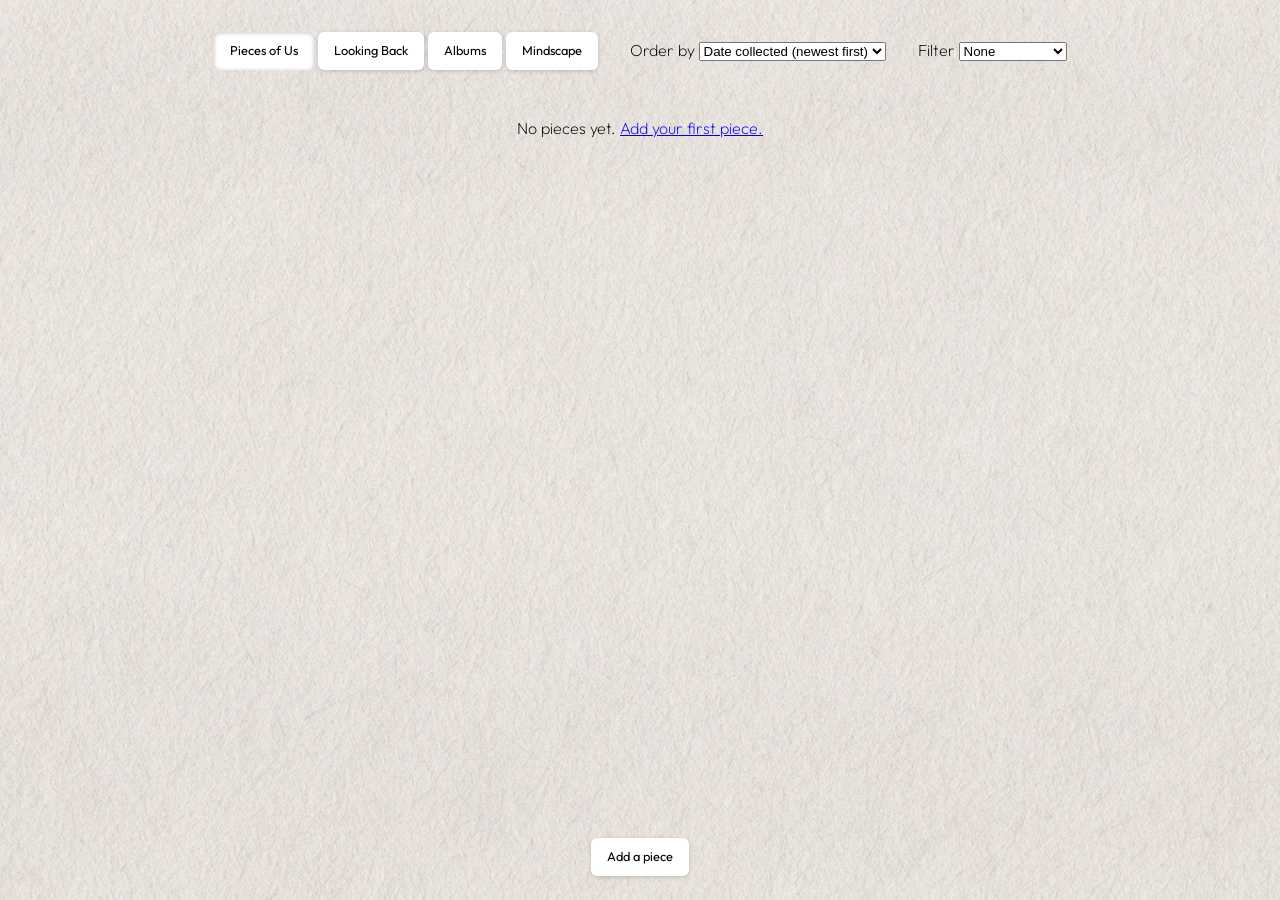
<file: index.html>
<!DOCTYPE html>
<html lang="en">
<head>
  <meta charset="UTF-8">
  <meta name="viewport" content="width=device-width, initial-scale=1.0">
  <title>Pieces of Us</title>
  <link rel="stylesheet" href="style.css">

  <link rel="preconnect" href="https://fonts.googleapis.com">
  <link rel="preconnect" href="https://fonts.gstatic.com" crossorigin>
  <link href="https://fonts.googleapis.com/css2?family=Outfit:wght@100..900&display=swap" rel="stylesheet">

  <link rel="preconnect" href="https://fonts.googleapis.com">
  <link rel="preconnect" href="https://fonts.gstatic.com" crossorigin>
  <link href="https://fonts.googleapis.com/css2?family=Cutive+Mono&family=JetBrains+Mono:wght@100..800&family=Outfit:wght@100..900&display=swap" rel="stylesheet">
</head>

<body class="archive-page">
  <!-- The "Vintage" photo filter: a disposable film camera look (used by
       style.css). Firmer contrast, warm yellow highlights, a touch of green in
       the shadows, punchier color, then a light film grain. -->
  <svg class="svg-filters" aria-hidden="true" focusable="false">
    <filter id="disposable-film" color-interpolation-filters="sRGB" x="0" y="0" width="100%" height="100%">
      <feComponentTransfer result="curved">
        <feFuncR type="table" tableValues="0.04 0.28 0.58 0.85 1"/>
        <feFuncG type="table" tableValues="0.06 0.30 0.57 0.81 0.96"/>
        <feFuncB type="table" tableValues="0.05 0.23 0.47 0.71 0.86"/>
      </feComponentTransfer>
      <feColorMatrix in="curved" type="saturate" values="1.1" result="toned"/>
      <feTurbulence type="fractalNoise" baseFrequency="0.85" numOctaves="2" seed="7" result="noise"/>
      <feColorMatrix in="noise" type="matrix" result="grain"
        values="1 0 0 0 0  1 0 0 0 0  1 0 0 0 0  0 0 0 0 0.22"/>
      <feBlend in="grain" in2="toned" mode="soft-light" result="grainy"/>
      <feComposite in="grainy" in2="SourceGraphic" operator="in"/>
    </filter>
  </svg>
  <!-- Sidebar of everyone in the archive; choosing a name shows only their pieces -->
  <nav id="people-nav" class="people-nav" aria-label="People">
    <div class="float-in">
      <h2>People</h2>
      <ul id="people-list" class="people-list"></ul>
    </div>
  </nav>

  <!-- One row: "Show people" on the left, the views and order in the middle -->
  <header class="archive-controls float-in">
    <button type="button" id="people-toggle" class="people-toggle" aria-controls="people-nav" aria-expanded="false" hidden>Show people</button>

    <div class="archive-views">
    <div class="view-toggle" role="group" aria-label="View">
      <button type="button" data-view="grid" aria-pressed="true">Pieces of Us</button>
      <button type="button" data-view="carousel" aria-pressed="false">Looking Back</button>
      <button type="button" data-view="catalogue" aria-pressed="false">Albums</button>
      <button type="button" data-view="floating" aria-pressed="false">Mindscape</button>
    </div>

    <!-- Order of the pieces (grid and carousel) -->
    <div id="sort-order-control">
      <label for="sort-order">Order by</label>
      <select id="sort-order">
        <option value="newest">Date collected (newest first)</option>
        <option value="oldest">Date collected (oldest first)</option>
        <option value="title">Name of piece (A–Z)</option>
        <option value="person">Person in mind (A–Z)</option>
      </select>
    </div>

    <!-- A look for every photo (grid, carousel and Mindscape) -->
    <div id="photo-filter-control">
      <label for="photo-filter">Filter</label>
      <select id="photo-filter">
        <option value="none">None</option>
        <option value="vintage">Vintage</option>
        <option value="halftone">Color Halftone</option>
      </select>
    </div>

    <!-- Order of the books (catalogue) -->
    <div id="catalogue-order-control" hidden>
      <label for="catalogue-order">Order by</label>
      <select id="catalogue-order">
        <option value="az">Name (A–Z)</option>
        <option value="za">Name (Z–A)</option>
      </select>
    </div>
    </div>
  </header>

  <main>
    <p id="archive-message" class="float-in" hidden></p>
    <p id="filter-status" hidden></p>

    <!-- Grid view: every piece in an equal square -->
    <section id="grid-view" class="float-in">
      <h1>Pieces of Us</h1>
      <ul id="piece-grid" class="piece-grid"></ul>
    </section>

    <!-- Carousel view: one piece at a time, in the same order as the grid -->
    <section id="carousel-view" class="float-in" hidden>
      <!-- The piece's title and date are shown with the stack below the
           pieces, so the view's heading is only for screen readers -->
      <h1 class="visually-hidden">Looking Back</h1>

      <!-- Scroll or swipe up and down over the pieces (or use the arrow keys)
           to move through them. The row of pieces moves with the scrolling;
           gallery.js fills it with the main piece and those either side. -->
      <div class="carousel" tabindex="0"
        aria-label="Pieces: scroll or swipe up and down, or use the arrow keys, to move between them">
        <div class="carousel-track"></div>
      </div>

      <!-- Every piece as a thin book, in its person's color; the piece being
           looked at lifts, with its title above and the date it was
           collected below. Clicking a book moves to its piece. -->
      <div id="carousel-stack" class="carousel-stack">
        <p id="stack-title" class="stack-title"></p>
        <!-- A window onto the books, which slide through it as the pieces scroll -->
        <div class="stack-window">
          <div id="stack-books" class="stack-books" role="group" aria-label="All pieces"></div>
        </div>
        <p id="stack-date" class="stack-date"></p>
      </div>
      <button type="button" id="edit-piece">Edit this piece</button>

      <!-- Shown in place of the title, people and description while editing -->
      <form id="edit-form" class="edit-form" hidden>
        <!-- Below the photo: crop it, or change its brightness and saturation -->
        <div>
          <button type="button" id="edit-photo" class="edit-photo-button">Edit photo</button>
        </div>
        <div>
          <label for="edit-title">Title this piece.</label>
          <input type="text" id="edit-title" required>
        </div>
        <div>
          <label for="edit-person">Who in your life are you reminded of?</label>
          <p class="field-hint" id="edit-person-hint">Add as many people as you like: press Enter after each name.</p>
          <div id="edit-people"></div>
        </div>
        <!-- One "Why does this remind you of …?" box for each person tagged -->
        <div id="edit-descriptions" class="description-fields"></div>
        <div class="edit-actions">
          <label class="gift-toggle">
            <input type="checkbox" id="edit-gift-idea">
            Gift Idea?
          </label>
          <button type="submit">Save</button>
          <button type="button" id="edit-cancel">Cancel</button>
          <button type="button" id="edit-delete">Delete</button>
        </div>
        <p id="edit-status" role="status"></p>
      </form>

      <!-- Asks before deleting the piece being edited -->
      <dialog id="delete-dialog" class="confirm-dialog" aria-labelledby="delete-dialog-text">
        <p id="delete-dialog-text">Are you sure you want to delete this memory?</p>
        <div class="dialog-actions">
          <button type="button" id="delete-confirm">I'm sure</button>
          <button type="button" id="delete-cancel" autofocus>Go back</button>
        </div>
      </dialog>
    </section>

    <!-- Catalogue view: each person's album as a book spine on a shelf, A-Z -->
    <section id="catalogue-view" class="float-in" hidden>
      <h1>Albums</h1>
      <ul id="bookshelf" class="bookshelf"></ul>
    </section>

    <!-- Floating view: pieces scattered at random sizes, joined by lines where they share a person -->
    <section id="floating-view" class="float-in" hidden>
      <h1>Mindscape</h1>
      <div class="zoom-controls" role="group" aria-label="Zoom">
        <button type="button" id="zoom-out" aria-label="Zoom out">&minus;</button>
        <button type="button" id="zoom-reset" aria-label="Reset zoom to 100%">100%</button>
        <button type="button" id="zoom-in" aria-label="Zoom in">+</button>
      </div>
      <!-- The zoomable area: the stage is sized to the zoomed pieces, so the
           area can scroll; the field holds the pieces and lines at full size
           and is scaled by the zoom -->
      <div id="floating-viewport" class="floating-viewport">
        <div id="floating-stage" class="floating-stage">
          <div id="floating-field" class="floating-field">
            <svg id="floating-lines" class="floating-lines" aria-hidden="true"></svg>
          </div>
        </div>
      </div>
    </section>
  </main>

  <!-- "Add a piece": a button pinned to the bottom center of the window -->
  <a href="submit.html" class="add-piece-link button-link float-in">Add a piece</a>

  <!-- On phones, while the Mindscape is open: a zoom slider pinned to the
       bottom of the screen. It sits outside the Mindscape section so the
       section's fade-in doesn't carry it up the page. -->
  <div class="zoom-slider-bar" id="zoom-slider-bar" hidden>
    <label for="zoom-slider">Zoom</label>
    <input type="range" id="zoom-slider" min="50" max="250" step="5" value="100">
    <output id="zoom-slider-value" for="zoom-slider">100%</output>
  </div>

  <!-- A piece on its own, opened from the grid: a card over the dimmed page,
       with the photo, the people's colors, the date and title, and what the
       piece means to each person in a speech bubble in their color. Clicking
       a color shows that person's album; clicking outside the card, "Back to
       all pieces" or Escape closes it. -->
  <dialog id="piece-dialog" class="piece-dialog" aria-labelledby="piece-card-title">
    <article class="piece-card">
      <div class="piece-frame piece-card-photo" id="piece-card-photo">
        <img id="piece-card-image" alt="">
      </div>
      <div class="piece-card-words" id="piece-card-words"></div>
      <div class="piece-card-details">
        <div class="piece-card-people" id="piece-card-people"></div>
        <p class="piece-card-date" id="piece-card-date"></p>
        <h2 class="piece-card-title" id="piece-card-title"></h2>
      </div>
      <!-- Opens the piece in Looking Back with its edit form -->
      <button type="button" class="piece-card-edit" id="piece-card-edit">Edit piece</button>
    </article>
    <button type="button" class="piece-card-back" id="piece-card-back">Back to all pieces</button>
  </dialog>

  <script src="db.js"></script>
  <script src="people-field.js"></script>
  <script src="photo-editor.js"></script>
  <script src="gallery.js"></script>
</body>
</html>
</file>
<file: style.css>
/* Base reset */
*,
*::before,
*::after {
  box-sizing: border-box;
}

/* <weight>: use a value from 100 to 900 */

/* The grain the whole site sits on: a web-sized copy of
   images/grain-texture.jpeg, fixed to the window so it stays put while the
   page scrolls, over its average color while it loads */
:root {
  --paper: #e6e2db url("images/grain-texture-web.jpg") center / cover fixed;
}

body {
  margin: 0;
  background: var(--paper);
  font-family: Outfit, sans-serif;
  font-optical-sizing: auto;
  font-weight: 200;
  font-style: normal;
}

/* Headings in Outfit ExtraLight */
h1 {
  font-weight: 200;
}

/* Every button on the site looks like "Back to all pieces" on a piece's
   card: white, rounded, no border, with a slight drop shadow so it shows on
   the white page and cards. Buttons that are pieces, books, color circles or
   names keep their own look, so they're left out. (:where keeps this rule
   from outweighing any button's own styles.) */
button {
  font-family: Outfit, sans-serif;
}

:where(button):not(:where(.piece-tile, .floating-piece, .stack-book, .piece-card-dot, .book, .name-toggle, .people-list button, .people-tags button)),
:where(.button-link) {
  padding: 0.7rem 1rem;
  border: none;
  border-radius: 6px;
  background: #ffffff;
  color: inherit;
  font-size: 0.8rem;
  font-weight: 400;
  line-height: 1.2;
  box-shadow: 0 1px 4px rgba(0, 0, 0, 0.18);
  cursor: pointer;
  transition: box-shadow 0.2s ease;
}

/* Pointing at a button lifts its shadow a little */
:where(button):not(:where(.piece-tile, .floating-piece, .stack-book, .piece-card-dot, .book, .name-toggle, .people-list button, .people-tags button)):hover,
:where(.button-link):hover {
  box-shadow: 0 2px 8px rgba(0, 0, 0, 0.22);
}

/* Links that look like buttons ("Add a piece", "Back to all pieces") */
.button-link {
  display: inline-block;
  text-decoration: none;
}

/* The "Choose File" button of a file picker, to match (the picker gets a
   little room so the button's shadow isn't cut off) */
input[type="file"] {
  padding: 4px;
}

input[type="file"]::file-selector-button {
  margin-right: 0.75rem;
  padding: 0.7rem 1rem;
  border: none;
  border-radius: 6px;
  background: #ffffff;
  color: inherit;
  font-family: Outfit, sans-serif;
  font-size: 0.8rem;
  font-weight: 400;
  box-shadow: 0 1px 4px rgba(0, 0, 0, 0.18);
  cursor: pointer;
}

/* The view being shown: its button looks pressed in */
:where(button)[aria-pressed="true"] {
  box-shadow: inset 0 1px 4px rgba(0, 0, 0, 0.22);
}

:where(button):disabled {
  opacity: 0.5;
  cursor: default;
}

label {
  font-family: Outfit, sans-serif;
}

/* Submission page: the postcard in the middle of the page, its content left-aligned */
.submit-page {
  font-family: Outfit, sans-serif;
  min-height: 100vh;
  display: flex;
  flex-direction: column;
  align-items: center;
  justify-content: center;
  text-align: left;
  /* Larger top and bottom space keeps the section condensed in the middle */
  padding: 15vh 1rem;
}

/* Fade in while floating up from below (used on both pages) */
/* "backwards" holds the start (hidden, lowered) until the animation runs, and
   afterwards lets the element go back to its own style. Holding the end as
   well would leave a transform on it, which keeps a child such as "Show
   people" from sitting above the people sidebar. */
.float-in {
  animation: float-in 1.2s cubic-bezier(0.22, 1, 0.36, 1) backwards;
}

@keyframes float-in {
  from {
    opacity: 0;
    transform: translateY(40px);
  }
  to {
    opacity: 1;
    transform: translateY(0);
  }
}

/* Skip the motion for visitors who have asked for less of it */
@media (prefers-reduced-motion: reduce) {
  .float-in {
    animation: none;
  }
}

.submit-container {
  width: 100%;
  max-width: 64rem;
}

/* The form as a postcard: heading across the top, picture side on the left,
   writing side on the right, divided by a thin line */
.postcard {
  display: grid;
  grid-template-columns: 1fr 1fr;
  grid-template-areas:
    "heading heading"
    "picture writing";
  margin-bottom: 1.25rem;
  padding: 2rem 2.5rem 2.5rem;
  background: #ffffff;
  border-radius: 8px;
  /* A soft drop shadow lifts the card off the page, in place of an outline */
  box-shadow: 0 4px 18px rgba(0, 0, 0, 0.16);
}

.postcard h1 {
  grid-area: heading;
  margin: 0 0 1.75rem;
  padding-right: 9rem; /* clear of the "Gift Idea?" box in the corner */
}

/* "Gift Idea?" in the card's top-right corner, sharing the heading's row */
.postcard .gift-toggle {
  grid-row: 1;
  grid-column: 1 / -1;
  justify-self: end;
  align-self: start;
  display: inline-flex;
  align-items: center;
  gap: 0.4rem;
  margin: 0;
  cursor: pointer;
}

.postcard-picture {
  grid-area: picture;
  padding-right: 2.5rem;
}

.postcard-writing {
  grid-area: writing;
  padding-left: 2.5rem;
  border-left: 1px solid #d4d4d4;
}

/* Each label sits above its field, with room between them */
.postcard .field,
.postcard .description-entry {
  display: flex;
  flex-direction: column;
  align-items: stretch;
  margin-bottom: 1.5rem;
}

.postcard label {
  margin-bottom: 0.6rem;
}

.postcard .field-hint {
  margin: -0.25rem 0 0.6rem;
}

.postcard input[type="text"],
.postcard input[type="date"],
.postcard textarea {
  width: 100%;
}

/* The picture: a framed space that the chosen image fills */
.postcard-photo {
  display: flex;
  align-items: center;
  justify-content: center;
  aspect-ratio: 4 / 3;
  border: 1px dashed #b5b5b5;
}

.postcard-photo img {
  display: block;
  max-width: 100%;
  max-height: 100%;
  height: auto;
}

/* Until an image is chosen, the frame shows only its caption */
.postcard-photo img[hidden] {
  display: none;
}

/* The preview opens the file chooser when clicked, with the "Choose File"
   button below it */
.postcard .postcard-photo {
  margin-bottom: 0.75rem;
  cursor: pointer;
}

.photo-caption {
  padding: 0 1rem;
  color: GrayText;
  text-align: center;
}

.postcard-photo:has(img:not([hidden])) .photo-caption {
  display: none;
}

/* While a file is dragged over the preview */
.postcard-photo.is-drag-over {
  border-style: solid;
  border-color: currentColor;
  background: #f5f5f5;
}

/* The people field, left-aligned and full width on the postcard */
.postcard .people-field {
  align-items: stretch;
}

.postcard .people-tags {
  justify-content: flex-start;
}

.postcard .name-field {
  flex: 1;
}

.postcard .name-field input {
  width: 100%;
}

/* Narrow screens: the picture side above the writing side */
@media (max-width: 760px) {
  .postcard {
    grid-template-columns: 1fr;
    grid-template-areas:
      "gift"
      "heading"
      "picture"
      "writing";
    padding: 1.5rem;
  }

  /* Above the heading, still at the right */
  .postcard .gift-toggle {
    grid-area: gift;
    margin-bottom: 0.75rem;
  }

  .postcard h1 {
    padding-right: 0;
  }

  .postcard-picture {
    padding-right: 0;
  }

  .postcard-writing {
    margin-top: 1.5rem;
    padding: 1.5rem 0 0;
    border-left: none;
    border-top: 1px solid #d4d4d4;
  }
}

/* Name field: the fill-in preview sits behind the see-through text box,
   so both must share the same font, padding and border width */
.name-field {
  position: relative;
  background: Canvas;
}

.name-field input,
.name-preview {
  box-sizing: border-box;
  margin: 0;
  padding: 2px 1.75rem 2px 4px; /* room on the right for the dropdown button */
  border: 1px solid;
  font: inherit;
  line-height: 1.4;
}

.name-field input {
  position: relative;
  z-index: 1;
  border-color: #767676;
  background: transparent;
}

.name-preview {
  position: absolute;
  inset: 0;
  border-color: transparent;
  color: GrayText;
  text-align: left;
  white-space: pre;
  overflow: hidden;
  pointer-events: none;
}

.name-preview-typed {
  visibility: hidden;
}

.name-toggle {
  position: absolute;
  z-index: 2;
  top: 1px;
  right: 1px;
  bottom: 1px;
  width: 1.5rem;
  padding: 0;
  border: none;
  background: none;
  font: inherit;
  cursor: pointer;
}

.name-options {
  position: absolute;
  z-index: 3;
  top: 100%;
  left: 0;
  min-width: 100%;
  max-height: 12rem;
  overflow-y: auto;
  margin: 2px 0 0;
  padding: 0;
  list-style: none;
  text-align: left;
  background: Canvas;
  border: 1px solid #767676;
}

.name-options [role="option"] {
  padding: 0.25rem 0.5rem;
  cursor: pointer;
  white-space: nowrap;
}

/* The option under the pointer or picked out with the arrow keys */
.name-options [role="option"]:hover,
.name-options .is-active {
  background: Highlight;
  color: HighlightText;
}

/* Names already tagged are ticked */
.name-options [role="option"]::before {
  content: "";
  display: inline-block;
  width: 1.25em;
}

.name-options [aria-selected="true"]::before {
  content: "✓";
}

.name-option-new {
  border-top: 1px solid #ccc;
  font-style: italic;
}

/* The name box and its color picker, side by side */
.name-row {
  display: flex;
  align-items: center;
  gap: 0.4rem;
}

.name-color {
  width: 2.25rem;
  height: 1.9rem;
  padding: 0 2px;
  cursor: pointer;
}

/* "!" beside a color that is hard to read on white */
.contrast-alert {
  display: inline-flex;
  align-items: center;
  justify-content: center;
  width: 1.1rem;
  height: 1.1rem;
  border-radius: 50%;
  background: #b45309;
  color: #ffffff;
  font-size: 0.8rem;
  font-weight: 700;
  line-height: 1;
  cursor: help;
}

.contrast-alert[hidden] {
  display: none;
}

/* A tag's small swatch for recoloring that person */
.tag-color {
  width: 1.1rem;
  height: 1.1rem;
  padding: 0;
  border: none;
  background: none;
  cursor: pointer;
}

/* Tagged people, each with a button to remove them */
.people-field {
  display: flex;
  flex-direction: column;
  align-items: center;
  gap: 0.4rem;
}

.people-tags {
  display: flex;
  flex-wrap: wrap;
  justify-content: center;
  gap: 0.35rem;
  margin: 0;
  padding: 0;
  list-style: none;
}

.people-tags li {
  display: inline-flex;
  align-items: center;
  gap: 0.15rem;
  padding: 0.1rem 0.2rem 0.1rem 0.6rem;
  border: 1px solid #767676;
  border-radius: 999px;
}

.people-tags button {
  padding: 0 0.35rem;
  border: none;
  background: none;
  font: inherit;
  color: inherit;
  cursor: pointer;
}

.field-hint {
  margin: 0 0 0.4rem;
  font-size: 0.85em;
  color: GrayText;
}

/* After a piece's title: a row of small circles, one per tagged person,
   each in that person's color */
.people-dots {
  display: inline-flex;
  gap: 0.2em;
  margin-inline-start: 0.35em;
  vertical-align: middle;
}

.person-dot {
  display: inline-block;
  width: 0.25em;
  height: .25em;
  border-radius: 50%;
  background: currentColor;
}

/* People's names, and the "and" and commas joining a list of them */
.person-name,
.people-names {
  font-family: "Jetbrains Mono", Courier, monospace;
}

/* Archive page */
.archive-page {
  /* A column filling the window, so the footer sits at the bottom */
  min-height: 100vh;
  display: flex;
  flex-direction: column;
  padding: 2rem 1rem;
  text-align: center;
  overflow-x: clip; /* keeps the carousel peeks from widening the page */
}

.archive-page main {
  flex: 1;
  padding-bottom: 4.5rem; /* room for "Add a piece" below the last pieces */
}

/* People sidebar: slides in from the left */

.people-nav {
  position: fixed;
  z-index: 10;
  top: 0;
  bottom: 0;
  left: 0;
  width: 15rem;
  padding: 4rem 1rem 1rem; /* room at the top for the toggle button */
  overflow-y: auto;
  text-align: left;
  background: var(--paper); /* the same grain, lined up with the page's */
  border-right: 1px solid #ccc;
  /* Hidden off to the left; visibility keeps its buttons out of the tab order */
  transform: translateX(-100%);
  visibility: hidden;
  transition: transform 0.4s cubic-bezier(0.22, 1, 0.36, 1), visibility 0s linear 0.4s;
}

.people-open .people-nav {
  transform: none;
  visibility: visible;
  transition: transform 0.4s cubic-bezier(0.22, 1, 0.36, 1), visibility 0s;
}

.people-list {
  list-style: none;
  margin: 0;
  padding: 0;
}

.people-list button {
  width: 100%;
  padding: 0.35rem 0.5rem;
  border: none;
  background: none;
  font: inherit;
  color: inherit;
  text-align: left;
  cursor: pointer;
}

.people-list button[aria-current="true"] {
  font-weight: bold;
}

/* Wide screens: the open sidebar moves the page over instead of covering it */
@media (min-width: 900px) {
  .archive-page {
    transition: padding-left 0.4s cubic-bezier(0.22, 1, 0.36, 1);
  }

  .archive-page.people-open {
    padding-left: calc(15rem + 1rem);
  }
}

/* No slide when the page first loads, or for visitors who prefer less motion */
.people-no-slide,
.people-no-slide .people-nav {
  transition: none !important;
}

@media (prefers-reduced-motion: reduce) {
  .people-nav,
  .people-open .people-nav,
  .archive-page {
    transition: none;
  }
}

/* The top row: "Show people" at the left, the views and order centered,
   all lined up */
.archive-controls {
  display: grid;
  grid-template-columns: 1fr auto 1fr;
  align-items: center;
  gap: 1rem;
  margin-bottom: 2rem;
}

.archive-views {
  grid-column: 2;
  display: flex;
  flex-wrap: wrap;
  justify-content: center;
  align-items: center;
  gap: 1rem 2rem;
}

.people-toggle {
  grid-column: 1;
  justify-self: start;
  position: relative;
  z-index: 11; /* above the sidebar, which slides over it on narrow screens */
}

/* "Add a piece": a link that looks like every button, pinned to the bottom
   center of the window above the pieces (centred with auto margins, so the
   float-in can move it) */
.add-piece-link {
  position: fixed;
  z-index: 20; /* above the pieces and the people sidebar */
  left: 0;
  right: 0;
  bottom: calc(1.5rem + env(safe-area-inset-bottom));
  width: max-content;
  margin: 0 auto;
  white-space: nowrap;
}

/* Narrow screens: "Show people" on the first row, with the views and order
   below */
@media (max-width: 899px) {
  .archive-controls {
    grid-template-columns: 1fr 1fr;
  }

  .people-toggle {
    grid-row: 1;
  }

  .archive-views {
    grid-column: 1 / -1;
    grid-row: 2;
  }
}

/* A box in the shape of its photo, so its edges hug the picture: --ratio is
   the photo's width / height, set by gallery.js once the photo loads (until
   then the box is square). Each view sets the box's width; the height follows. */
.piece-frame {
  position: relative; /* for the gift idea bookmark */
  display: block;
  aspect-ratio: var(--ratio, 1);
  overflow: hidden;
}

/* The photo fills its box exactly */
.piece-frame img {
  display: block;
  width: 100%;
  height: 100%;
  object-fit: cover; /* only matters for a moment, while a new photo's shape loads */
}

/* Grid view: equal columns, centered on the page. The pieces in a row line up
   along the bottoms of their photos, so the dots and dates below stay in line. */
.piece-grid {
  list-style: none;
  margin: 0;
  padding: 0;
  display: grid;
  grid-template-columns: repeat(auto-fit, clamp(140px, 40vw, 220px));
  justify-content: center;
  gap: 2rem 1.5rem;
  align-items: end;
}

/* The date under a grid piece, at half the size of the names beside it */
.piece-date {
  display: block; /* on its own line, under the names */
  font-size: 50%;
}

/* Photo filter "Vintage": a disposable film camera look on every piece's
   photo in the grid, carousel and Mindscape (set on the body by gallery.js;
   the SVG filter itself is in index.html) */
[data-photo-filter="vintage"] .piece-frame img {
  filter: url(#disposable-film);
}

/* The SVG that holds the filter takes no space */
.svg-filters {
  position: absolute;
  width: 0;
  height: 0;
  overflow: hidden;
}

/* Gift ideas: a white bookmark hanging from the picture's top edge near its
   left corner, sized as a share of the picture so it scales with it. */
.piece-frame .bookmark {
  position: absolute;
  top: 0;
  left: 6%;
  width: 9%;
  display: none;
  height: auto;
  aspect-ratio: 10 / 14;
  fill: #ffffff;
  pointer-events: none;
}

.piece-frame.is-gift .bookmark {
  display: block;
}

.piece-tile {
  display: flex;
  flex-direction: column;
  gap: 0.25rem;
  width: 100%;
  padding: 0;
  border: none;
  background: none;
  font: inherit;
  color: inherit;
  cursor: pointer;
}

/* Grid: a piece's picture grows and tilts a little when pointed at (or
   focused with the keyboard), every other piece tilting the other way. The
   dots and date below stay put. */
.piece-tile .piece-frame {
  /* the column's width for a wide or square photo; narrower for a tall one,
     so it is as tall as a square would be */
  width: calc(100% * min(1, var(--ratio, 1)));
  align-self: center;
  /* a drop shadow under each photo (grid only), which deepens as the photo
     lifts when pointed at */
  box-shadow: 0 3px 10px rgba(0, 0, 0, 0.2);
  transition: transform 0.35s cubic-bezier(0.22, 1, 0.36, 1), box-shadow 0.35s ease;
}

.piece-tile:hover .piece-frame,
.piece-tile:focus-visible .piece-frame {
  transform: scale(1.06) rotate(-2deg);
  box-shadow: 0 8px 20px rgba(0, 0, 0, 0.25);
}

.piece-grid li:nth-child(even) .piece-tile:hover .piece-frame,
.piece-grid li:nth-child(even) .piece-tile:focus-visible .piece-frame {
  transform: scale(1.06) rotate(2deg);
}

/* The piece being pointed at sits above its neighbours */
.piece-tile:hover,
.piece-tile:focus-visible {
  position: relative;
  z-index: 1;
}

@media (prefers-reduced-motion: reduce) {
  .piece-tile .piece-frame {
    transition: none;
  }
}

/* Grid: the row of dots, centered below the picture, then the date */
.piece-tile .piece-dots {
  justify-content: center;
  margin: 0.5rem 0 0;
}

/* Catalogue view: books in rows, like spines on a shelf */
.bookshelf {
  list-style: none;
  max-width: 60rem;
  margin: 0 auto;
  padding: 0;
  display: flex;
  flex-wrap: wrap;
  justify-content: center;
  align-items: flex-end;
  gap: 2.5rem 0.5rem;
}

/* A white spine outlined in the person's color: 3rem wide for one piece,
   1rem wider for each extra piece, up to 12rem */
.book {
  display: flex;
  align-items: center;
  justify-content: center;
  width: clamp(3rem, calc(2rem + var(--pieces, 1) * 1rem), 12rem);
  height: 14rem;
  padding: 1rem 0;
  /* Filled with the person's color, the name in black or white, whichever
     has the better contrast on it (both set on the book by gallery.js) */
  border: 2px solid var(--book, #000000);
  background: var(--book, #000000);
  color: var(--book-text, #ffffff);
  font: inherit;
  cursor: pointer;
  transition: all 0.5s ease;
  border-radius: 8px;
}

.book:hover {
  transform: translateY(-10px);
}

/* The name runs sideways down the spine */
.book-label {
  writing-mode: vertical-rl;
  white-space: nowrap;
  overflow: hidden;
  text-overflow: ellipsis;
  max-height: 100%;
}

/* Floating view: pieces placed by gallery.js over lines drawn between them */
/* Mindscape zoom: − / 100% / + above the area */
.zoom-controls {
  display: flex;
  justify-content: center;
  gap: 0.35rem;
  margin-top: 0.5rem;
}

.zoom-controls button {
  min-width: 2rem;
}

/* The zoom slider is for phones only (see the narrow-screen rules below) */
.zoom-slider-bar,
.zoom-slider-bar[hidden] {
  display: none;
}

@media (max-width: 760px) {
  /* Phones zoom with the slider instead of the buttons */
  .zoom-controls {
    display: none;
  }

  /* Pinned to the bottom of the screen while the Mindscape is open */
  /* "Add a piece" sits just above the zoom slider while it shows */
  body:has(.zoom-slider-bar:not([hidden])) .add-piece-link {
    bottom: calc(4.75rem + env(safe-area-inset-bottom));
  }

  .zoom-slider-bar:not([hidden]) {
    position: fixed;
    z-index: 5; /* under the people sidebar */
    left: 0;
    right: 0;
    bottom: 0;
    display: flex;
    align-items: center;
    gap: 0.75rem;
    padding: 0.75rem 1rem calc(0.75rem + env(safe-area-inset-bottom));
    background: var(--paper);
    border-top: 1px solid #d4d4d4;
  }

  .zoom-slider-bar input {
    flex: 1;
    min-width: 0;
  }

  .zoom-slider-bar output {
    min-width: 3.25em;
    text-align: right;
  }

  /* Room at the bottom so the bar never covers the last pieces */
  #floating-view {
    padding-bottom: 4.5rem;
  }
}

/* The zoomable area. Except at the most zoomed-out view, it scrolls, and its
   empty background can be dragged to move around. */
.floating-viewport {
  position: relative;
  max-width: 70rem;
  margin: 1rem auto 0;
  overflow: auto;
  /* No scrollbars: a zoomed-in view is moved by dragging its background,
     scrolling or swiping */
  scrollbar-width: none;
}

.floating-viewport::-webkit-scrollbar {
  display: none;
}

.floating-viewport.can-pan {
  cursor: grab;
}

.floating-viewport.is-panning {
  cursor: grabbing;
}

/* Sized by gallery.js to the zoomed pieces; centered when zoomed out */
.floating-stage {
  position: relative;
  margin: 0 auto;
  padding: 16px; /* STAGE_PADDING in gallery.js */
}

.floating-field {
  position: relative;
  transform-origin: 0 0;
}

.floating-lines {
  position: absolute;
  top: 0;
  left: 0;
  overflow: visible;
  pointer-events: none;
}

.floating-lines line {
  stroke: #9a9a9a;
  stroke-width: 1.5;
}

.floating-piece {
  position: absolute;
  /* centred on its spot (left and top, set by gallery.js); --size is the
     longer side, so a tall photo is narrower than a wide one */
  width: calc(var(--size) * min(1, var(--ratio, 1)));
  transform: translate(-50%, -50%);
  z-index: var(--layer); /* set at random, so overlaps stack differently */
  padding: 0;
  border: none;
  background: none;
  cursor: pointer;
  transition: transform 0.3s ease;
}

/* Pieces can be dragged; touch-action stops a drag scrolling the page */
.floating-piece {
  cursor: grab;
  touch-action: none;
  user-select: none;
}

.floating-piece.is-dragging {
  cursor: grabbing;
}

/* The piece being pointed at or focused comes to the front */
.floating-piece:hover,
.floating-piece:focus-visible {
  z-index: 1000;
  transform: translate(-50%, -50%) scale(1.05);
}

/* Each piece drifts gently around its spot, on a loop of its own (the values
   are set at random by gallery.js). The drift is on the picture inside, so it
   doesn't clash with the piece growing slightly when pointed at. */
.floating-piece .piece-frame {
  width: 100%;
  animation: drift var(--drift-time, 9s) ease-in-out var(--drift-start, 0s) infinite;
}

@keyframes drift {
  0%,
  100% {
    transform: translate(0, 0) rotate(0deg);
  }
  33% {
    transform: translate(var(--drift-x1), var(--drift-y1)) rotate(var(--drift-turn));
  }
  66% {
    transform: translate(var(--drift-x2), var(--drift-y2)) rotate(calc(var(--drift-turn) * -1));
  }
}

@media (prefers-reduced-motion: reduce) {
  .floating-piece .piece-frame {
    animation: none;
  }
}

/* "Are you sure you want to delete this memory?": a pop-up with the same
   border and corners as the submission card */
.confirm-dialog {
  max-width: min(26rem, calc(100vw - 2rem));
  padding: 1.75rem 2rem;
  border: 2px solid currentColor;
  border-radius: 8px;
  background: #ffffff;
  color: inherit;
  font: inherit;
  text-align: center;
}

.confirm-dialog::backdrop {
  background: rgba(0, 0, 0, 0.35);
}

.confirm-dialog p {
  margin: 0 0 1.25rem;
}

.dialog-actions {
  display: flex;
  justify-content: center;
  gap: 0.5rem;
}

/* The photo editor: a pop-up laid out like the submission card, the photo on
   the left and its settings on the right */
.photo-editor {
  width: min(60rem, calc(100vw - 2rem));
  max-height: calc(100vh - 2rem);
  padding: 0;
  border: 2px solid currentColor;
  border-radius: 8px;
  background: #ffffff;
  color: inherit;
  font: inherit;
  text-align: left;
}

.photo-editor::backdrop {
  background: rgba(0, 0, 0, 0.35);
}

.photo-editor-card {
  display: grid;
  grid-template-columns: 3fr 2fr;
  grid-template-areas:
    "heading heading"
    "picture settings";
  padding: 2rem 2.5rem 2.5rem;
}

.photo-editor-card h2 {
  grid-area: heading;
  margin: 0 0 1.5rem;
}

.photo-editor-picture {
  grid-area: picture;
  padding-right: 2.5rem;
}

.photo-editor-settings {
  grid-area: settings;
  padding-left: 2.5rem;
  border-left: 1px solid #d4d4d4;
}

.photo-editor .field {
  display: flex;
  flex-direction: column;
  align-items: flex-start;
  margin-bottom: 1.5rem;
}

.photo-editor label,
.photo-editor-label {
  margin-bottom: 0.6rem;
}

.photo-editor .field-hint {
  margin: -0.25rem 0 0.6rem;
}

.photo-editor input[type="range"] {
  width: 100%;
}

.photo-editor-actions {
  display: flex;
  gap: 0.5rem;
}

.photo-editor-status {
  margin: 0.75rem 0 0;
}

/* The photo, with the crop box over it; outside the crop is dimmed */
.photo-editor-stage {
  position: relative;
  display: inline-block;
  max-width: 100%;
  overflow: hidden;
  line-height: 0;
  user-select: none;
  touch-action: none;
}

.photo-editor-image {
  display: block;
  max-width: 100%;
  max-height: min(60vh, 32rem);
}

.crop-box {
  position: absolute;
  border: 2px solid #ffffff;
  outline: 1px solid rgba(0, 0, 0, 0.6);
  box-shadow: 0 0 0 9999px rgba(0, 0, 0, 0.45);
  cursor: move;
}

.crop-handle {
  position: absolute;
  width: 14px;
  height: 14px;
  background: #ffffff;
  border: 1px solid rgba(0, 0, 0, 0.7);
}

.crop-handle[data-corner="nw"] { top: -8px; left: -8px; cursor: nwse-resize; }
.crop-handle[data-corner="ne"] { top: -8px; right: -8px; cursor: nesw-resize; }
.crop-handle[data-corner="sw"] { bottom: -8px; left: -8px; cursor: nesw-resize; }
.crop-handle[data-corner="se"] { bottom: -8px; right: -8px; cursor: nwse-resize; }

.crop-box:focus-visible,
.crop-handle:focus-visible {
  outline: 2px solid #1d4ed8;
  outline-offset: 2px;
}

/* Narrow screens: the photo above its settings */
@media (max-width: 760px) {
  .photo-editor-card {
    grid-template-columns: 1fr;
    grid-template-areas:
      "heading"
      "picture"
      "settings";
    padding: 1.5rem;
  }

  .photo-editor-picture {
    padding-right: 0;
  }

  .photo-editor-settings {
    margin-top: 1.5rem;
    padding: 1.5rem 0 0;
    border-left: none;
    border-top: 1px solid #d4d4d4;
  }
}

/* "Edit photo" on the submission card sits between the preview and the
   "Choose File" button */
.postcard .edit-photo-button {
  align-self: flex-start;
  margin-bottom: 0.75rem;
}

/* Editing a piece in the carousel */
.edit-form {
  margin-top: 1.5rem;
}

.edit-form > div {
  display: flex;
  flex-direction: column;
  align-items: center;
  margin-bottom: 1rem;
}

/* "Gift Idea?" on the same line as Save, Cancel and Delete */
.edit-actions .gift-toggle {
  display: inline-flex;
  align-items: center;
  gap: 0.35rem;
  margin-right: 0.5rem;
}

.edit-form > .edit-actions {
  flex-direction: row;
  justify-content: center;
  gap: 0.5rem;
}

/* Carousel view */
/* The pieces in a row, moved, sized and faded by gallery.js as the row
   scrolls. Scrolling or swiping up and down here moves through them, so the
   browser leaves vertical touch gestures to the page's code. --main is the
   main piece's longer side; the row is that tall, so the text below stays
   put whatever the photo's shape. */
.carousel {
  --main: min(420px, 50vw);
  position: relative;
  height: var(--main);
  touch-action: pan-x;
}

.carousel-track {
  position: absolute;
  inset: 0;
}

/* Each piece is centred in the row, at the main size in its photo's shape
   (gallery.js shrinks and moves it from there) */
.carousel-slide {
  position: absolute;
  left: 50%;
  top: 50%;
  width: calc(var(--main) * min(1, var(--ratio, 1)));
  transform: translate(-50%, -50%);
  will-change: transform, opacity;
  cursor: pointer;
  user-select: none;
}

.carousel-slide.is-main {
  cursor: default;
}

/* Narrow screens: a bigger main picture (smaller peeks are set in gallery.js) */
@media (max-width: 600px) {
  .carousel {
    --main: 56vw;
  }
}

/* The stack below the pieces: a thin book for every piece, side by side. The
   books slide through a window (moved by gallery.js as the pieces scroll) so
   the current piece's book stays in the middle, lifted (by --lift, from 0 to
   1) under its title and above its date. The window's ends fade out. */
.carousel-stack {
  position: relative;
  margin: 1.5rem auto 1.25rem;
  padding: 2.75rem 0 1.75rem; /* room for the title above and date below */
}

.stack-window {
  width: min(100%, 36rem);
  margin: 0 auto;
  padding-top: 12px; /* room for a book to lift into */
  overflow: hidden;
  -webkit-mask-image: linear-gradient(to right, transparent, #000 20%, #000 80%, transparent);
  mask-image: linear-gradient(to right, transparent, #000 20%, #000 80%, transparent);
}

.stack-books {
  display: flex;
  align-items: flex-end;
  gap: 4px;
  width: max-content;
}

.stack-book {
  flex: none;
  width: 10px;
  height: 44px;
  padding: 0;
  border: none;
  border-radius: 2px;
  color: inherit; /* a book whose person has no color takes the text color */
  cursor: pointer;
  transform: translateY(calc(max(var(--lift, 0), var(--hover, 0)) * -12px));
}

/* Pointing at a book lifts it a little, to show it can be chosen */
.stack-book:hover {
  --hover: 0.35;
}

/* The title and date stay in the middle, over and under the current book */
.stack-title,
.stack-date {
  position: absolute;
  left: 50%;
  max-width: calc(100% - 2rem);
  margin: 0;
  overflow: hidden;
  text-overflow: ellipsis; /* a very long title ends in "…" */
  transform: translateX(-50%);
  white-space: nowrap;
}

.stack-title {
  top: 0;
  font-size: 24px;
  font-weight: 400;
}

.stack-date {
  bottom: 0;
  font-size: 16px;
  font-weight: 200;
}

/* One description box per tagged person, on both forms */
.description-entry {
  display: flex;
  flex-direction: column;
  align-items: center;
  margin-bottom: 1rem;
}

/* The "Title this piece." box is typed in Outfit, the page's font, on both
   forms */
#piece-title,
#edit-title {
  font-family: Outfit, sans-serif;
}

/* The description boxes are typed in JetBrains Mono */
.description-entry textarea {
  font-family: "Jetbrains Mono", Courier, monospace;
}


/* Hidden on screen but still read out by screen readers */
.visually-hidden {
  position: absolute;
  width: 1px;
  height: 1px;
  margin: -1px;
  padding: 0;
  overflow: hidden;
  clip: rect(0 0 0 0);
  white-space: nowrap;
  border: 0;
}

/* A piece's card, opened from the grid: a white card over the page, which is
   dimmed by 25% behind it. The dialog itself is see-through, holding the card
   and the "Back to all pieces" button below it; clicking anywhere outside the
   card closes it. */
.piece-dialog {
  max-width: none;
  max-height: 100dvh;
  padding: 1rem;
  border: none;
  background: none;
  color: inherit;
  font: inherit;
  text-align: left; /* "Back to all pieces" lines up with the card's left edge */
  overflow: auto;
}

.piece-dialog::backdrop {
  background: rgba(0, 0, 0, 0.25);
}

/* The page behind stays put while the card is open */
html:has(.piece-dialog[open]) {
  overflow: hidden;
}

/* The photo on the left with its people, date and title below; the speech
   bubbles on the right, level with the photo */
.piece-card {
  display: grid;
  grid-template-columns: 13.5rem minmax(0, 1fr);
  column-gap: 3rem;
  row-gap: 1rem;
  box-sizing: border-box;
  width: min(40rem, calc(100vw - 2rem));
  padding: 1.5rem 2rem 2rem 2.5rem;
  border-radius: 12px;
  background: #ffffff;
  text-align: left;
}

/* The photo in its own shape: the column's width, or narrower for a tall
   photo so it is never taller than 22.5rem */
.piece-card-photo {
  grid-column: 1;
  grid-row: 1;
  width: min(100%, calc(22.5rem * var(--ratio, 1)));
  border-radius: 8px;
}

.piece-card-details {
  grid-column: 1;
  grid-row: 2;
}

/* A circle in each person's color; choosing one shows their album */
.piece-card-people {
  display: flex;
  gap: 0.4rem;
}

.piece-card-dot {
  width: 1rem;
  height: 1rem;
  padding: 0;
  border: none;
  border-radius: 50%;
  background: var(--dot);
  cursor: pointer;
  transition: transform 0.2s ease;
}

.piece-card-dot:hover,
.piece-card-dot:focus-visible {
  transform: scale(1.2);
}

.piece-card-date {
  margin: 0.75rem 0 0;
  font-size: 0.75rem;
  font-weight: 400;
}

.piece-card-title {
  margin: 0.25rem 0 0;
  font-size: 1.75rem;
  font-weight: 200;
  line-height: 1.2;
}

/* What the piece means to each person: their name, then a speech bubble in
   their color (its text black or white, whichever reads better, set by
   gallery.js), every other one set in a little */
.piece-card-words {
  grid-column: 2;
  grid-row: 1;
  align-self: center;
  display: flex;
  flex-direction: column;
  gap: 1.25rem;
}

.speech:nth-child(even) {
  margin-left: 2rem;
}

.speech-name {
  margin: 0 0 0.4rem 0.2rem;
  font-size: 0.75rem;
  font-weight: 400;
}

.speech-bubble {
  position: relative;
  margin: 0;
  padding: 0.9rem 1.4rem;
  border-radius: 8px;
  background: var(--bubble);
  color: var(--bubble-text);
  font-family: "Jetbrains Mono", Courier, monospace;
  font-size: 0.75rem;
  line-height: 1.5;
}

/* The bubble's tail, pointing down near its right end */
.speech-bubble::after {
  content: "";
  position: absolute;
  top: calc(100% - 1px);
  right: 1.75rem;
  border-top: 0.75rem solid var(--bubble);
  border-right: 0.75rem solid transparent;
  border-left: 0.75rem solid transparent;
}

/* "Edit piece": small, in the card's bottom right corner, level with the
   title (centred on the title's line) */
.piece-card-edit {
  grid-column: 2;
  grid-row: 2;
  justify-self: end;
  align-self: end;
  margin-bottom: calc((1.75rem * 1.2 - (0.7rem * 1.2 + 0.8rem)) / 2);
}

:where(button).piece-card-edit {
  padding: 0.4rem 0.75rem;
  font-size: 0.7rem;
}

.piece-card-back {
  margin-top: 0.9rem; /* its look is every button's (see the top of this file) */
}

/* Narrow screens: the photo, then its people, date and title, then the
   bubbles, one under another */
@media (max-width: 600px) {
  .piece-card {
    grid-template-columns: minmax(0, 1fr);
    padding: 1.25rem 1.25rem 1.75rem;
  }

  .piece-card-photo {
    width: min(100%, calc(20rem * var(--ratio, 1)));
  }

  .piece-card-words {
    grid-column: 1;
    grid-row: 3;
    margin-top: 0.5rem;
  }

  /* Below the bubbles, in the bottom right corner */
  .piece-card-edit {
    grid-column: 1;
    grid-row: 4;
    margin: 0.5rem 0 0;
  }
}
</file>
